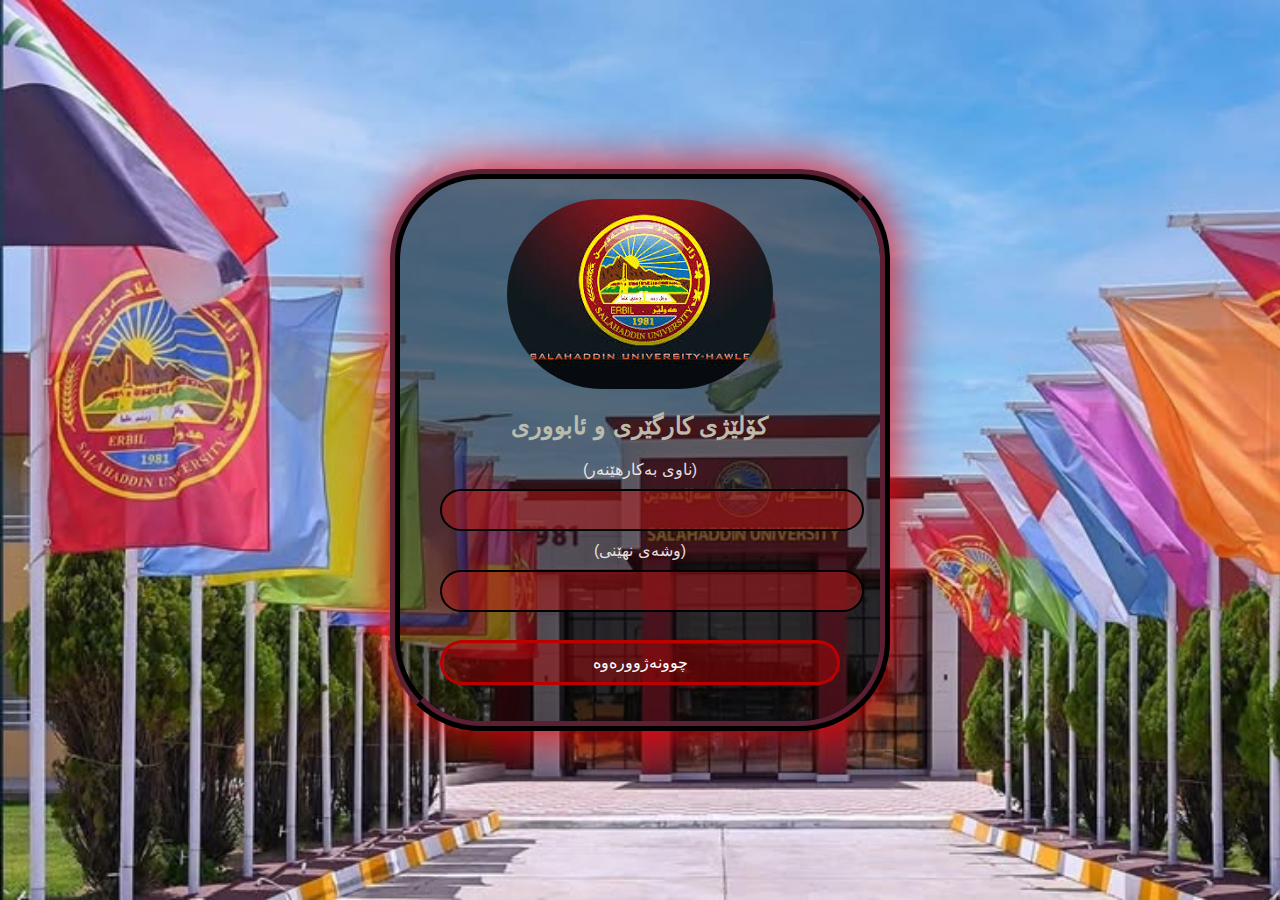
<file: index.html>
<!DOCTYPE html>
<html lang="ku">
<head>
    <meta charset="UTF-8">
    <meta name="viewport" content="width=device-width, initial-scale=1.0">
    <title>فۆڕمی لۆگین</title>
    <style>
        body {
            background-image: url(saa.jpg);
            background-color: #cccccc;
            display: flex;
            justify-content: center;
            align-items: center;
            height: 100vh;
            margin: 0;
            text-shadow: 0px 0px 10px 0px red;
            font-family: Arial, sans-serif;
            animation: gradientBG 15s ease infinite;
            text-align: right;
        }

        html, body {
            background-size: cover;
            background-repeat: no-repeat;
            height: 100%;
            font-family: 'Numans', sans-serif;
        }

        input {
            color: aliceblue;
        }

        .login-container {
            background-color: rgba(0, 0, 0, 0.5) !important;
            border: 10px ridge #090305;
            padding: 20px 40px;
            border-radius: 90px;
            box-shadow: 0px 0px 50px 0px rgb(255, 0, 0);
            width: 90%; /* پانایی کۆنتەینەر بۆ مۆبایل */
            max-width: 400px; /* پانایی کۆنتەینەر بۆ لاپتۆپ */
            text-align: center;
        }

        .login-container h2 {
            margin-bottom: 20px;
            color: #bcbbac;
        }

        .login-container input[type="text"],
        .login-container input[type="password"] {
            width: 100%;
            padding: 10px;
            margin: 10px 0;
            border: 2px solid #000000;
            border-radius: 100px;
            font-size: 16px;
            text-align: right;
            background-color: rgba(181, 21, 21, 0.5) !important;
        }

        .login-container input[type="submit"] {
            width: 100%;
            padding: 10px;
            background-color: rgba(185, 4, 4, 0.413) !important;
            border-radius: 90px;
            color: #fff;
            font-size: 16px;
            cursor: pointer;
            border: 3px solid rgb(188, 0, 0);
        }

        .login-container input[type="submit"]:hover {
            background-color: #218838;
        }

        .login-container .error-message {
            color: red;
            margin-top: 10px;
        }

        img {
            border-radius: 400px;
            max-width: 100%; /* وێنەکە بە شێوەیەکی ڕێژەیی گونجێت */
            height: auto;
        }

        .password-container {
            position: relative;
            width: 100%;
        }

        .toggle-password {
            position: absolute;
            right: 10px;
            top: 50%;
            transform: translateY(-50%);
            cursor: pointer;
            font-size: 18px;
            color: #333;
        }

        .toggle-password:hover {
            color: #007bff;
        }

        label {
            color: #f7f3f3e7;
            direction: rtl;
            text-align: left;
            font-family: Impact, Haettenschweiler, 'Arial Narrow Bold', sans-serif;
        }

        /* Media Queries بۆ مۆبایل */
        @media only screen and (max-width: 600px) {
            .login-container {
                padding: 15px;
                border-radius: 50px;
            }

            .login-container h2 {
                font-size: 1.5em;
            }

            .login-container input[type="text"],
            .login-container input[type="password"] {
                font-size: 14px;
            }

            .login-container input[type="submit"] {
                font-size: 14px;
            }
        }
    </style>
</head>
<body>
    <div class="login-container">
        <img src="sa.jpg" alt="">
        <h2>کۆلێژی کارگێری و ئابووری</h2>
        <form id="loginForm">
            <label for="">(ناوی بەکارهێنەر)</label>
            <input type="text" id="username" required>
            <div class="password-container">
                <label for="">(وشەی نهێنی)</label>
                <input type="password" id="password" required>
                <span class="toggle-password" onclick="togglePasswordVisibility()"></span>
            </div>
            <br>
            <input type="submit" value="چوونەژوورەوە">
        </form>
        <p class="error-message" id="errorMessage"></p>
    </div>

    <script>
        document.getElementById('loginForm').addEventListener('submit', function(event) {
            event.preventDefault();
            var username = document.getElementById('username').value;
            var password = document.getElementById('password').value;

            function togglePasswordVisibility() {
                const passwordInput = document.getElementById('password');
                const toggleIcon = document.querySelector('.toggle-password');
                if (passwordInput.type === 'password') {
                    passwordInput.type = 'text';
                    toggleIcon.textContent = '';
                } else {
                    passwordInput.type = 'password';
                    toggleIcon.textContent = '';
                }
            }

            var correctUsername = "idara.com";
            var correctPassword = "idara1";

            if (username === correctUsername && password === correctPassword) {
                window.location.href = "sss.html";
            } else {
                document.getElementById('errorMessage').textContent = "ناوی بەکارهێنەر یان پاسوۆرد هەڵەیە!";
            }
        });
    </script>
</body>
</html>
</file>
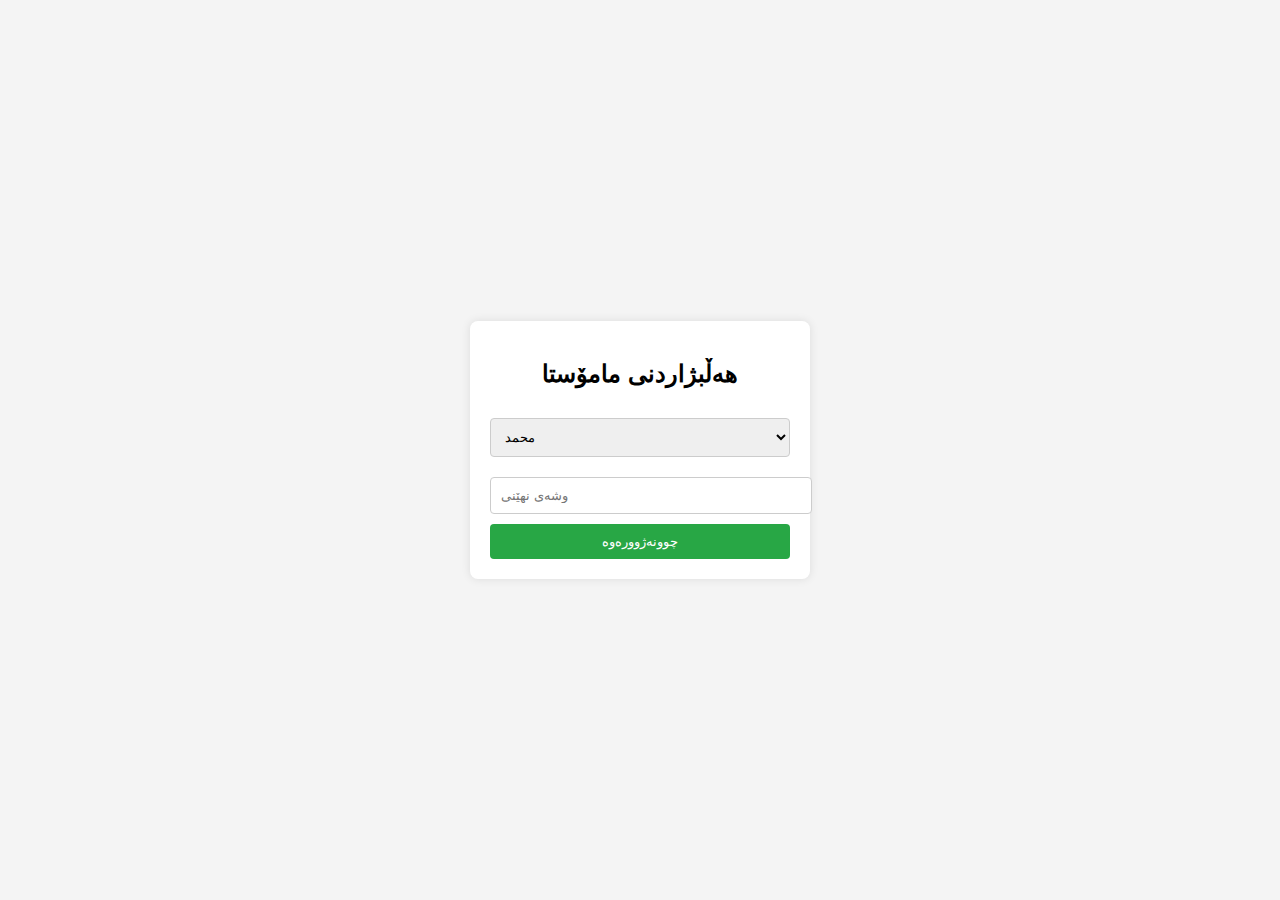
<file: teachers.html>
<!DOCTYPE html>
<html lang="ku">
<head>
    <meta charset="UTF-8">
    <meta name="viewport" content="width=device-width, initial-scale=1.0">
    <title>فۆڕمی هەڵبژاردنی مامۆستایان</title>
    <style>
        body {
            font-family: Arial, sans-serif;
            background-color: #f4f4f4;
            display: flex;
            justify-content: center;
            align-items: center;
            height: 100vh;
            margin: 0;
        }
        .login-container {
            background-color: #fff;
            padding: 20px;
            border-radius: 8px;
            box-shadow: 0 0 10px rgba(0, 0, 0, 0.1);
            width: 300px;
            text-align: center;
        }
        .login-container h2 {
            margin-bottom: 20px;
        }
        .login-container select, .login-container input {
            width: 100%;
            padding: 10px;
            margin: 10px 0;
            border: 1px solid #ccc;
            border-radius: 4px;
        }
        .login-container button {
            width: 100%;
            padding: 10px;
            background-color: #28a745;
            color: #fff;
            border: none;
            border-radius: 4px;
            cursor: pointer;
        }
        .login-container button:hover {
            background-color: #218838;
        }
        .error-message {
            color: red;
            display: none;
        }
    </style>
</head>
<body>
    <div class="login-container">
        <h2>هەڵبژاردنی مامۆستا</h2>
        <select id="teacherSelect">
            <option value="محمد">محمد</option>
            <option value="علی">علی</option>
        </select>
        <input type="password" id="teacherPassword" placeholder="وشەی نهێنی">
        <button onclick="teacherLogin()">چوونەژوورەوە</button>
        <p id="error" class="error-message">مامۆستا یان وشەی نهێنی هەڵەیە!</p>
    </div>

    <script>
        const teachers = [
            { username: "محمد", password: "1234" },
            { username: "علی", password: "5678" }
        ];

        function teacherLogin() {
            const selectedTeacher = document.getElementById('teacherSelect').value;
            const password = document.getElementById('teacherPassword').value;

            const teacher = teachers.find(t => t.username === selectedTeacher && t.password === password);

            if (teacher) {
                localStorage.setItem('currentTeacher', selectedTeacher); // ناوی مامۆستایەکە هەڵدەگیرێت
                window.location.href = "abdulkhalqkhoshnaw.html"; // فۆڕمی غیاباتی قوتابیان
            } else {
                document.getElementById('error').style.display = 'block';
            }
        }
    </script>
</body>
</html>
</file>
